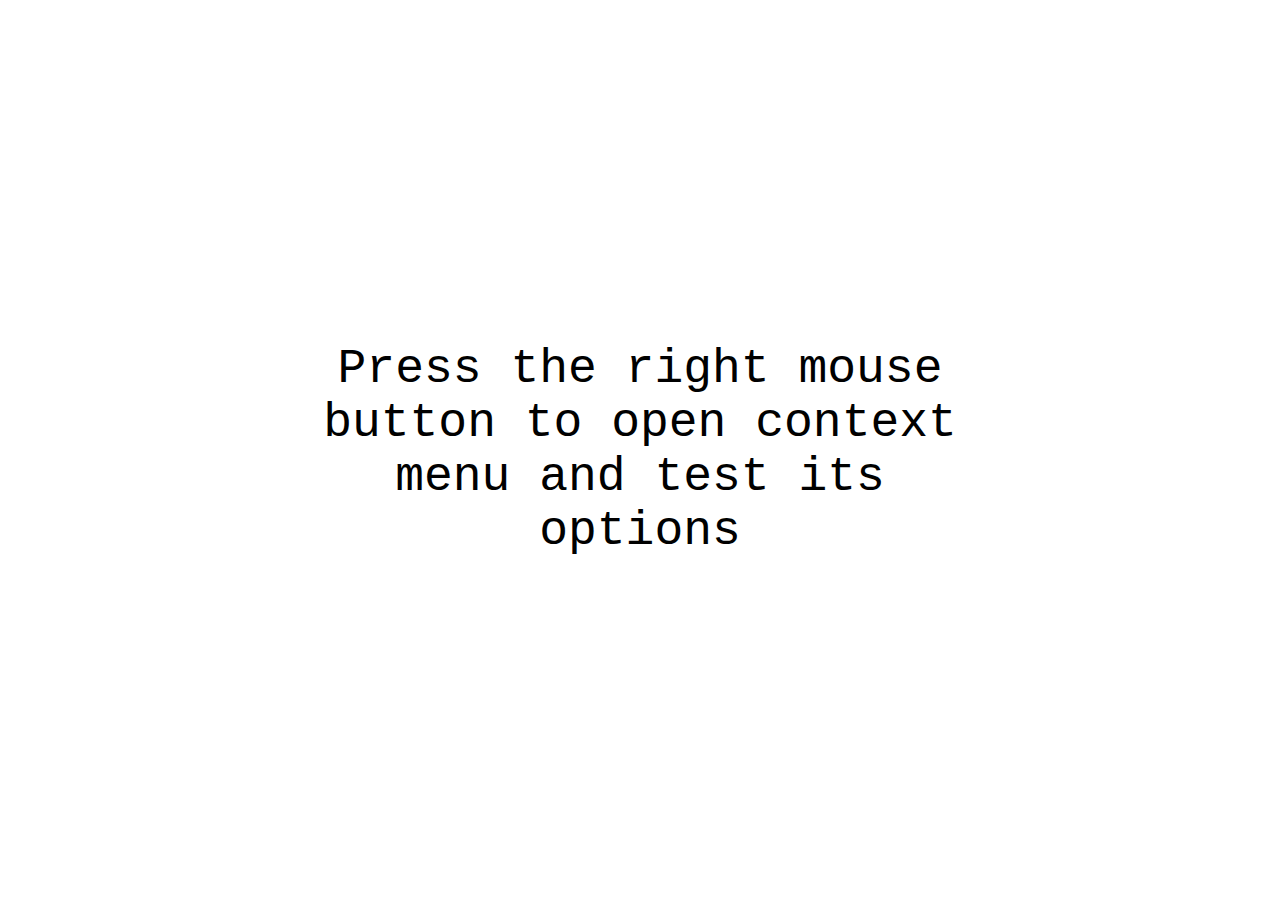
<file: ContextualMenu/index.html>
<!DOCTYPE html>
<html lang="en">
<head>
  <meta charset="UTF-8">
  <meta http-equiv="X-UA-Compatible" content="IE=edge">
  <meta name="viewport" content="width=device-width, initial-scale=1.0">
  <title>Right Button Custom Menu</title>
  <link rel="stylesheet" href="style.css">
</head>
<body>
  <header>Press the right mouse button to open context menu and test its options</header>
  
  <script src="script.js"></script>
</body>
</html>
</file>
<file: ContextualMenu/style.css>
body {
  font-family: 'Courier New', Courier, monospace;
  font-size: 3rem;
  display: flex;
  justify-content: center;
  align-items: center;
  height: 100vh;
  overflow: hidden;
  margin: 0;
  padding: 0;
}

header{
  width: 50%;
  text-align: center;
}

.menu {
  width: 180px;
}

.menu ul {
  margin: 0;
  padding: 0;
  list-style: none;
}

.menu li {
  margin: 0;
  color: white;
  font-weight: bold;
  font-size: 20px;
  border: 1px solid white;
  padding: 15px;
  background-color: black;
  cursor: pointer;
  position: relative;
}

.menu li:hover {
  transform: scale(1.05);
}

.menu li:first-child {
  border-radius: 20px 20px 0px 0px;
}

.menu li:last-child {
  border-radius: 0px 0px 20px 20px;
}

.submenu {
  display: none;
}

.menu li:last-child:hover .submenu {
  display: block;
  z-index: 10000000000;
}
</file>
